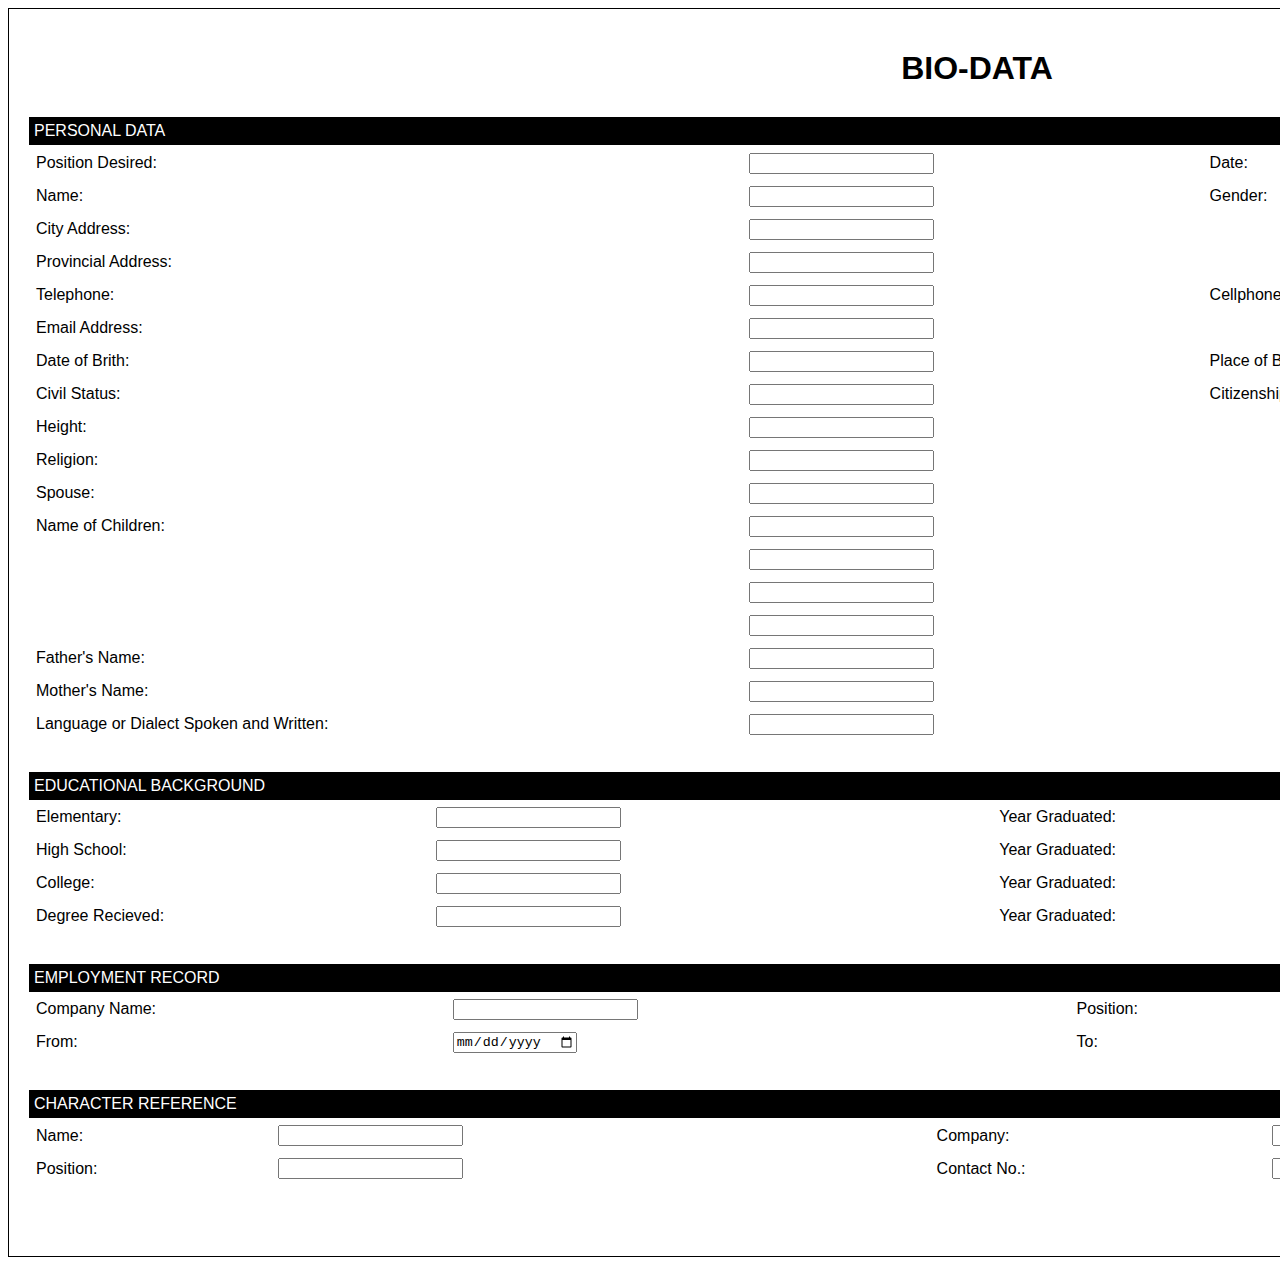
<file: activity3.html>
<!DOCTYPE html>
<html lang="en">
<head>
    <meta charset="UTF-8">
    <meta name="viewport" content="width=device-width, initial-scale=1.0">
    <title>Bio-Data Form</title>
    <style>
        body {
            font-family: Arial, sans-serif;
        }
        .container {
            width: 150%;
            margin: auto;
            border: 1px solid black;
            padding: 20px;
        }
        h1 {
            text-align: center;
        }
        table {
            width: 100%;
        }
        td {
            padding: 5px;
        }
        .section-title {
            background-color: #000;
            color: #fff;
            padding: 5px;
            margin-top: 30px;
        }
        .signature {
            text-align: right;
        }
    </style>
</head>
<body>

<div class="container">
    <h1>BIO-DATA</h1>
    
   <div class="section-title">PERSONAL DATA </div>
    <table>

    <table>
        <tr>
            <td>Position Desired:</td>
            <td><input type="text" name="position" /></td>
            <td>Date:</td>
            <td><input type="date" name="date" /></td>
        </tr>
        <tr>
            <td>Name:</td>
            <td><input type="text" name="name" /></td>
            <td>Gender:</td>
            <td><input type="text" name="gender" /></td>
        </tr>
        <tr>
            <td>City Address:</td>
            <td><input type="text" name="city_address" /></td>
        </tr>
        <tr>
            <td>Provincial Address:</td>
            <td><input type="text" name="provincial_address" /></td>
        </tr>
        <tr>
            <td>Telephone:</td>
            <td><input type="tel" name="telephone" /></td>
            <td>Cellphone:</td>
            <td><input type="tel" name="cellphone" /></td>
        </tr>
        <tr>
            <td>Email Address:</td>
            <td><input type="email" name="email" /></td>
        </tr>
        
         <tr>
            <td>Date of Brith:</td>
            <td><input type="text" name="DOB" /></td>
            <td>Place of Birth:</td>
            <td><input type="text" name="POB" /></td>
        </tr>
     <tr>
            <td>Civil Status:</td>
            <td><input type="text" name="ST" /></td>
            <td>Citizenship:</td>
            <td><input type="text" name="citizen" /></td>
        </tr>     
         <tr>
            <td>Height:</td>
            <td><input type="Height" name="Height" /></td>
        </tr>
        
         <tr>
            <td>Religion:</td>
            <td><input type="Religion" name="Religion" /></td>
        </tr>
         <tr>
            <td>Spouse:</td>
            <td><input type="Spouse" name="Spouse" /></td>
        </tr>
         <tr>
            <td>Name of Children:</td>
            <td><input type="name of children" name="Name of Children"/></td>
        </tr>    
        
         <tr>
            <td></td>
            <td><input type="name of children" name="Name of Children"/></td>
        </tr>    
       
        <tr>
            <td></td></td>
            <td><input type="name of children" name="Name of Children"/></td>
        </tr>    
        
         <tr>
            <td></td>
            <td><input type="name of children" name="Name of Children"/></td>
        </tr> 
        
           <tr>
            <td>Father's Name:</td>
            <td><input type="Fname" name="Fname"/></td>
        </tr> 
        
            <tr>
            <td>Mother's Name:</td>
            <td><input type="Mname" name="Mname"/></td>
        </tr>     
         
           <tr>
            <td>Language or Dialect Spoken and Written:</td>
            <td><input type="dialect" name="Dialect"/></td>
        </tr>           
        
        <!-- Add more fields here following the same structure -->
    </table>

    <div class="section-title">EDUCATIONAL BACKGROUND </div>
    <table>
        <table>
        <tr>
            <td>Elementary:</td>
            <td><input type="text" name="elementary" /></td>
            <td>Year Graduated:</td>
            <td><input type="text" name="elem_year_graduated" /></td>
        </tr>
        <tr>
            <td>High School:</td>
            <td><input type="text" name="highschool" /></td>
            <td>Year Graduated:</td>
            <td><input type="text" name="hs_year_graduated" /></td>
        </tr>
        <tr>
            <td>College:</td>
            <td><input type="text" name="college" /></td>
            <td>Year Graduated:</td>
            <td><input type="text" name="college_year_graduated" /></td>
        </tr>
        
        <tr>
            <td>Degree Recieved:</td>
            <td><input type="text" name="dr" /></td>
            <td>Year Graduated:</td>
            <td><input type="text" name="college_year_graduated" /></td>
        </tr>
        
             
                <!-- Add more fields as needed -->
    </table>

    <div class="section-title">EMPLOYMENT RECORD</div>
    <table>
        <tr>
            <td>Company Name:</td>
            <td><input type="text" name="company1" /></td>
            <td>Position:</td>
            <td><input type="text" name="position1" /></td>
        </tr>
        <tr>
            <td>From:</td>
            <td><input type="date" name="from1" /></td>
            <td>To:</td>
            <td><input type="date" name="to1" /></td>
        </tr>
        <!-- Add more employment records as needed -->
    </table>

    <div class="section-title">CHARACTER REFERENCE</div>
    <table>
        <tr>
            <td>Name:</td>
            <td><input type="text" name="ref_name1" /></td>
            <td>Company:</td>
            <td><input type="text" name="ref_company1" /></td>
        </tr>
        <tr>
            <td>Position:</td>
            <td><input type="text" name="ref_position1" /></td>
            <td>Contact No.:</td>
            <td><input type="text" name="ref_contact1" /></td>
        </tr>
        <!-- Add more character references as needed -->
    </table>

    <div class="signature">
        <p>Applicant's Signature: _________________________</p>
    </div>

</div>

</body>
</html>
</file>
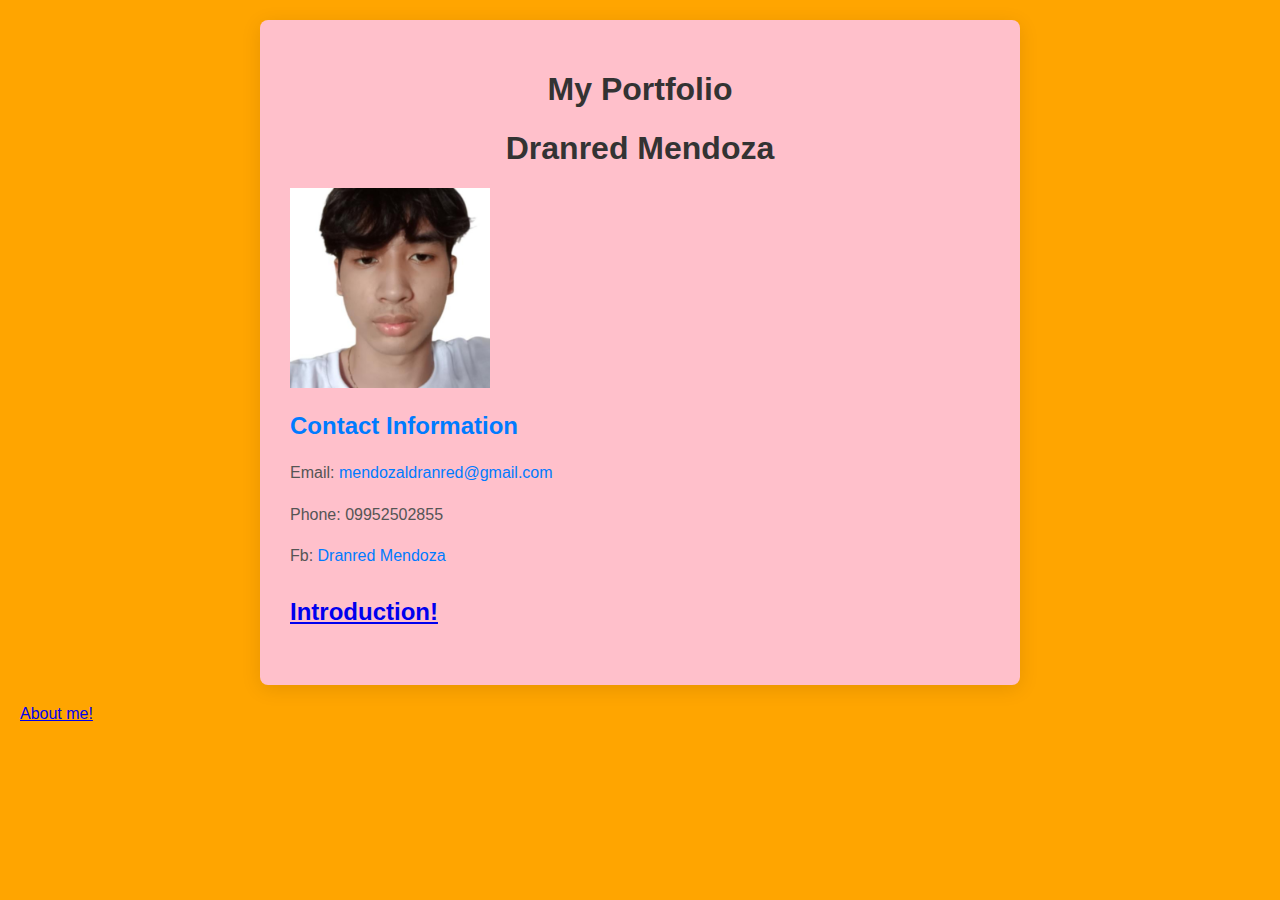
<file: REDPORTFOLIO/PORTFOLIO/index3.html>
<!DOCTYPE html>
<html lang="en">
<head>
    <meta charset="UTF-8">
    <meta name="viewport" content="width=device-width, initial-scale=1.0">
    <title>Your Profile</title>
    <link rel="stylesheet" href="index.css">
    <style>
        body {
            font-family: 'Arial', sans-serif;
            background-color: #FFA500;
            margin: 0;
            padding: 20px;
        }
        .container {
            max-width: 700px;
            margin: auto;
            background: #FFC0CB;
            padding: 30px;
            border-radius: 8px;
            box-shadow: 0 4px 20px rgba(0, 0, 0, 0.1);
        }
        h1 {
            text-align: center;
            color: #333;
        }
        h2 {
            color: #007bff;
            margin-top: 20px;
        }
        p {
            line-height: 1.6;
            color: #555;
        }
        ul {
            list-style-type: square;
            padding-left: 20px;
        }
        .contact a {
            color: #007bff;
            text-decoration: none;
        }
        .contact a:hover {
            text-decoration: underline;
        }
    </style>
</head>
<body>

<div class="container">
    <section id="My Portfolio">
    <h1>My Portfolio</h1>
    <h1>Dranred Mendoza</h1>
    <div class="profile.jpeg">
    <img src="profile.jpeg" alt="profile png" width="200px" height="200px">
    </div>
    <div class="profile-info contact">
        <h2>Contact Information</h2>
        <p>Email: <a href="mailto:your.email@example.com">mendozaldranred@gmail.com</a></p>
        <p>Phone: 09952502855</p>
        <p>Fb: <a href="https://www.facebook.com/in/yourprofile" target="_blank">Dranred Mendoza</a></p>
    </div>
<h2>
            <section id=index1 class="aboutme"
<div>
    <p><a href="index1.html">Introduction!</a></p></h2>
                <h2>
                    </div>
            <section id=index class="aboutme"
<div> <p><a href="index.html">About me!</a></p></h2>
          
</div>

</body>
</html>
</file>
<file: REDPORTFOLIO/PORTFOLIO/index.css>
body {
    font-family: 'Arial', sans-serif;
    background-color: #FFA500;
    margin: 0;
    padding: 20px;
}
.container {
    max-width: 700px;
    margin: auto;
    background: #FFC0CB;
    padding: 30px;
    border-radius: 8px;
    box-shadow: 0 4px 20px rgba(0, 0, 0, 0.1);

}
#wann{
    border: 2px solid pink;
    background: pink;
}

#wann2{
    border: 2px solid pink;
    background: pink;
}
</file>
